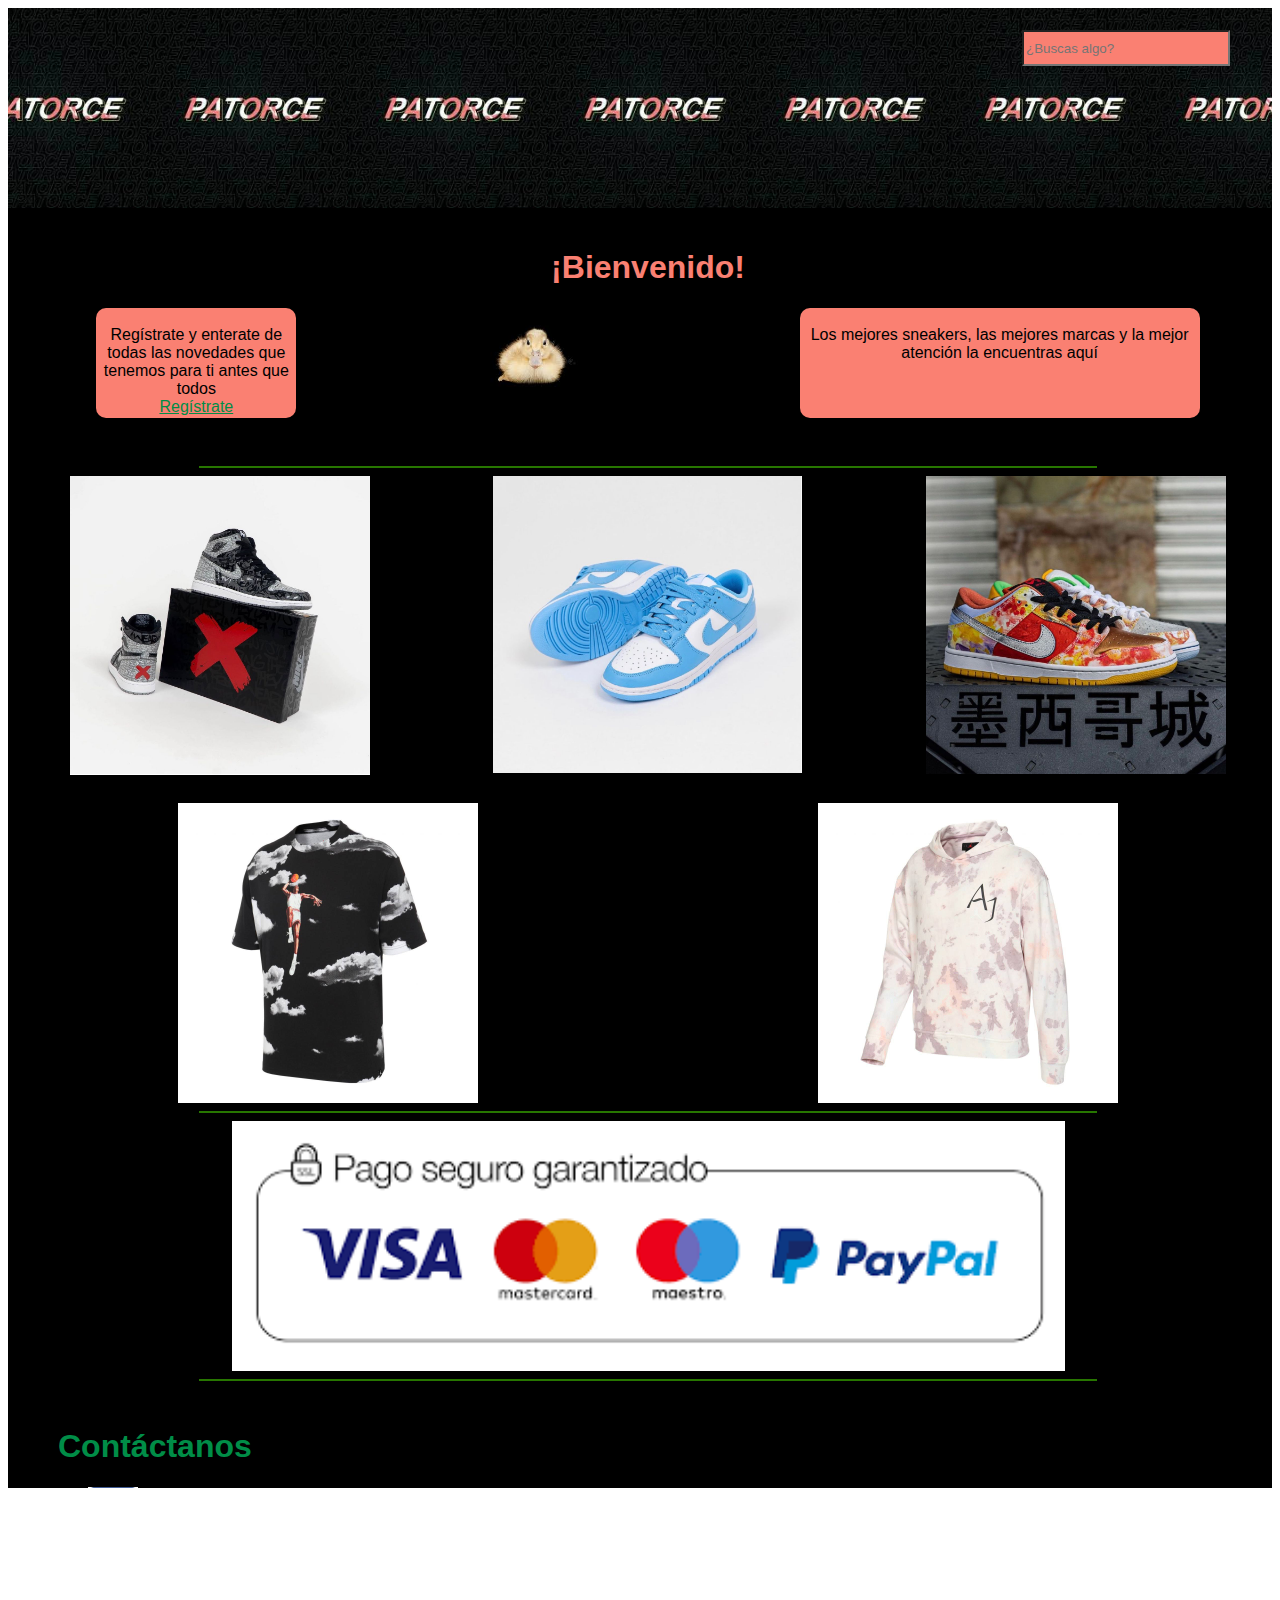
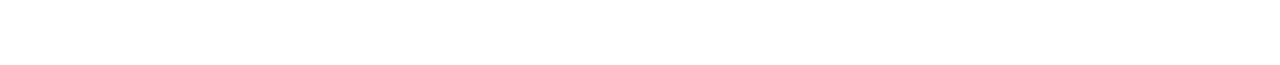
<file: index.html>
<!DOCTYPE html>
<html lang="en">
<head>
    <meta charset="UTF-8">
    <meta http-equiv="X-UA-Compatible" content="IE=edge">
    <meta name="viewport" content="width=device-width, initial-scale=1.0">
    <title>Document</title>
    <link rel="stylesheet" href="css/paginaprincipal.css">  
    <style>
        html,
        body{
            overflow-x: hidden;
            font-family: arial;
        }
    </style>
</head>
<body>
    <div class="patorce"> <input class="buscador" type="text" placeholder="¿Buscas algo?" />
        <br>
      </div>
       <div class="fondoprincipal">
        <div class="textoprincipal">   <h1>
        ¡Bienvenido!
        </h1> </div>
        <div class="formatobienvenida">
       <div class="registrate"> 
         <br> 
         Regístrate y enterate de todas las novedades que tenemos para ti antes que todos
         <br>
         <a href="./regitstro.html"> Regístrate</a> 
      </div>
        <div class="pato"> </div>
        <div class="conocenos"><br> Los mejores sneakers, las mejores marcas y la mejor atención la encuentras aquí
        </div>
       </div>
        <hr color="277600" width="70%" align="center">
        <div class="formatofotos">
        <div class="jordan"> </div>
        <div class="dunk"></div>
        <div class="dunkchin"></div>
        </div>
        <br>
        <div class="formatofotos">
            <div class="tee"></div>
            <div class="hoddie"></div>
      </div>
      <hr color="277600" width="70%" align="center">
      <div class="pago"></div>
      <hr color="277600" width="70%" align="center">
      <br>
      <div class= "contacto"> <h1> Contáctanos</h1></div>
      
      <div class="face"></div> <div class="f"><a href="https://www.facebook.com/PatorceMX/"> Patorce </a> </div>
      <div class="ig"></div><div class="i"> <a href="https://www.instagram.com/patorcemx/?hl=es"> @Patorcemx </a></div>
      <div class="whats"></div> <div class="w"><a href="https://wa.me/525529536713">5529536713</a> </div>
     </div>
     
    </div>
</body>
</html>
</file>
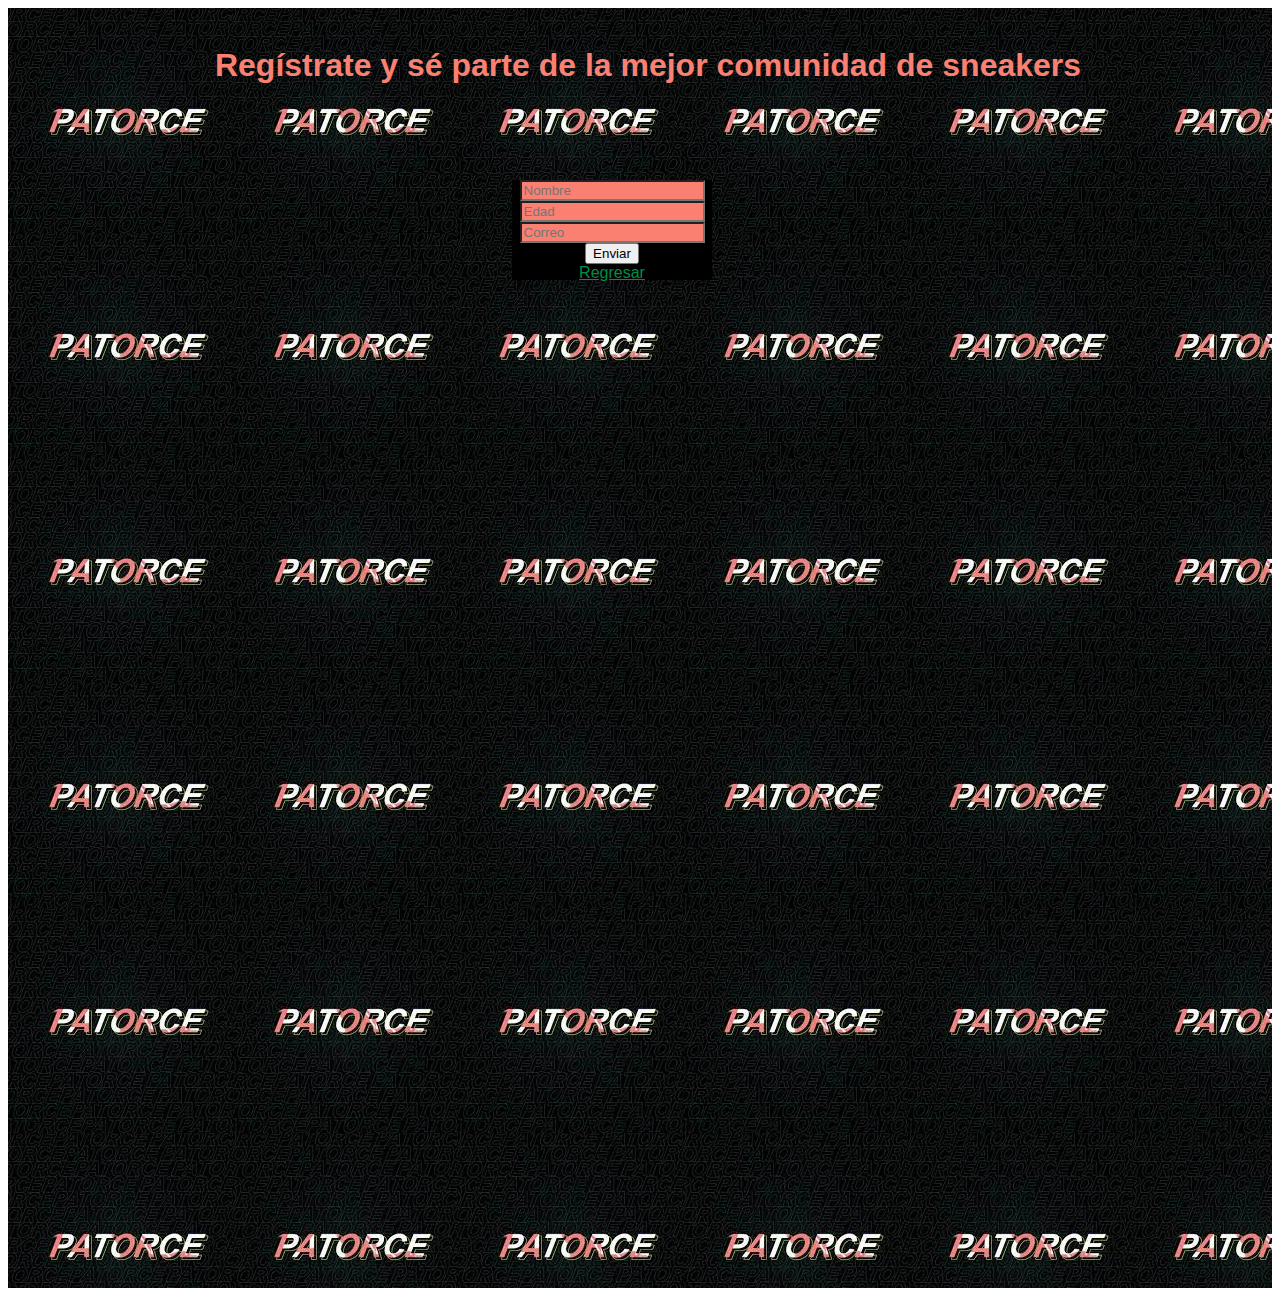
<file: regitstro.html>
<!DOCTYPE html>
<html lang="en">
<head>
    <meta charset="UTF-8">
    <meta http-equiv="X-UA-Compatible" content="IE=edge">
    <meta name="viewport" content="width=device-width, initial-scale=1.0">
    <title>Document</title>
    <link rel="stylesheet" href="css/registro.css">   
</head>
 <style>
    html,
        body{
            overflow-x: hidden;
            font-family: arial;
        }
 </style>

<body>
    
    <div class="registro">
        <br> 
        <h1> Regístrate y sé parte de la mejor comunidad de sneakers </h1> 
        <div class="contenedorregistro">
            <input class="datosregistro"  type="text" placeholder="Nombre" />
    <br>
    <input class="datosregistro" type="text" placeholder="Edad" />
    <br>
    <input class="datosregistro" type="text" placeholder="Correo" />
    <br>
    <button class="enviar">  Enviar </button>
    <br>
    <a href="index.html">Regresar</a>
        </div>
    
   
    </div>
    
    
</body>
</html>
</file>
<file: css/paginaprincipal.css>
body
    
    .fondoprincipal{
    background-color: black;
    width: 100vw;
    height: 100vw;
    position: relative;
    }
    .patorce{
    background-image: url(./imaproyecto/patorce.jpg);
    
    background-size: contain;
    height: 200px;
    width: 100vw;
    background-repeat: repeat-x;
    background-position: center;
    }
    .textoprincipal{
    background-color: black;
    padding-top: 20px;
    color: salmon;
    text-align: center;
    }
    .formatobienvenida{
    display:flex;
    justify-content: space-around;
    }
    .registrate{
    background-color: salmon;
    color: black;
    height: 110px;
    width:200px;
    text-align: center;
    border-radius: 10px;
    
    
   }
   a{ 
    color:rgb(0, 141, 71);
   }
   .pato{
    background-image: url(./imaproyecto/paton.jpg);
    background-size: contain;
    height: 150px;
    width:150px;
    background-repeat: no-repeat;
    
    
    top: 100px
   }
   .conocenos{
    background-color: salmon;
    color: black;
    background-size: contain;
    height: 110px;
    width: 400px;
    
    top:100px;
    
    border-radius: 10px;
    text-align: center;
   }
   .formatofotos{
    display: flex;
    justify-content: space-around;
   }    
   .jordan{
    background-image: url(./imaproyecto/jordan.jpg);
    background-color: 276600;
    color: black;
    background-size: contain;
    height: 300px;
    width: 300px;
    background-repeat: no-repeat;
   }
   .dunk{
    background-image: url(./imaproyecto/dunkunc.jpg);
    background-color: 276600;
    color: black;            
    background-size: contain;
    height: 309px;
    width: 309px;                       
    background-repeat: no-repeat;
   }
   .dunkchin{
    background-image: url(./imaproyecto/dunkchin.jpg);
    background-color: 276600;
    color: black;            
    background-size: contain;
    height: 300px;
    width: 300px;
    background-repeat: no-repeat;
   }
   .tee{
    background-image: url(./imaproyecto/jordant.jpg);
    background-color: 276600;
    color: black;            
    background-size: contain;
    height: 300px;
    width: 300px;
    background-repeat: no-repeat;
   }
   .hoddie{
    background-image: url(./imaproyecto/jordanh.jpg);
    background-color: 276600;
    color: black;            
    background-size: contain;
    height: 300px;
    width: 300px;
    background-repeat: no-repeat;
   }
   .buscador{
    background-size: contain;
    width: 200px;
    height: 30px;
    background-color: salmon;
    color:black;
    position: absolute;
    top:30px;
    right: 50px;
   }
   .pago{
    background-image: url(./imaproyecto/pago.png);
    background-size: contain;
    height: 250px;
    background-repeat: no-repeat;
    background-position: center;
   }
   .contacto{
    position:absolute;
    left :50px;
    color: rgb(0, 141, 71);
   }
   .face{
    background-image: url(./imaproyecto/face.png);
    background-size: contain;
    height: 50px;
    background-repeat: no-repeat;
    position:relative;
    left:80px;
    top:80px
   }
   .whats{
    background-image: url(./imaproyecto/whatsapp.jpg);
    background-size: contain;
    height: 50px;
    background-repeat: no-repeat; 
    position:relative;
    left:80px;
    top:80px;
    color:salmon;

   }
   .ig{
    background-image: url(./imaproyecto/iglogo.jpg);
    background-size: contain;
    height: 50px;
    background-repeat: no-repeat; 
    position:relative;
    left:80px;
    top:80px
   }
   .w{
    color:seagreen;
    position:relative;
    left:150px;
    top:45px
   }
   .i{
    color:seagreen;
    position:relative;
    left:150px;
    top:45px
   }
   .f{
    color:seagreen;
    position:relative;
    left:150px;
    top:50px
   }
</file>
<file: css/registro.css>
body
a{
    color:rgb(0,141, 71);
}
.registro{
    background-image: url(./imaproyecto/patorce.jpg);
color:salmon;
width: 100vw;
height: 100vw;
text-align: center;
}
.contenedorregistro{
    background-color: black;
    background-size: contain;
    height: 100px;
    width: 200px;
    top:180px;
    left:40%;
    position:absolute;
}
.datosregistro{
background-color: salmon;
color:black;
}
.enviar:hover{
font-size: 20px;
}
</file>
